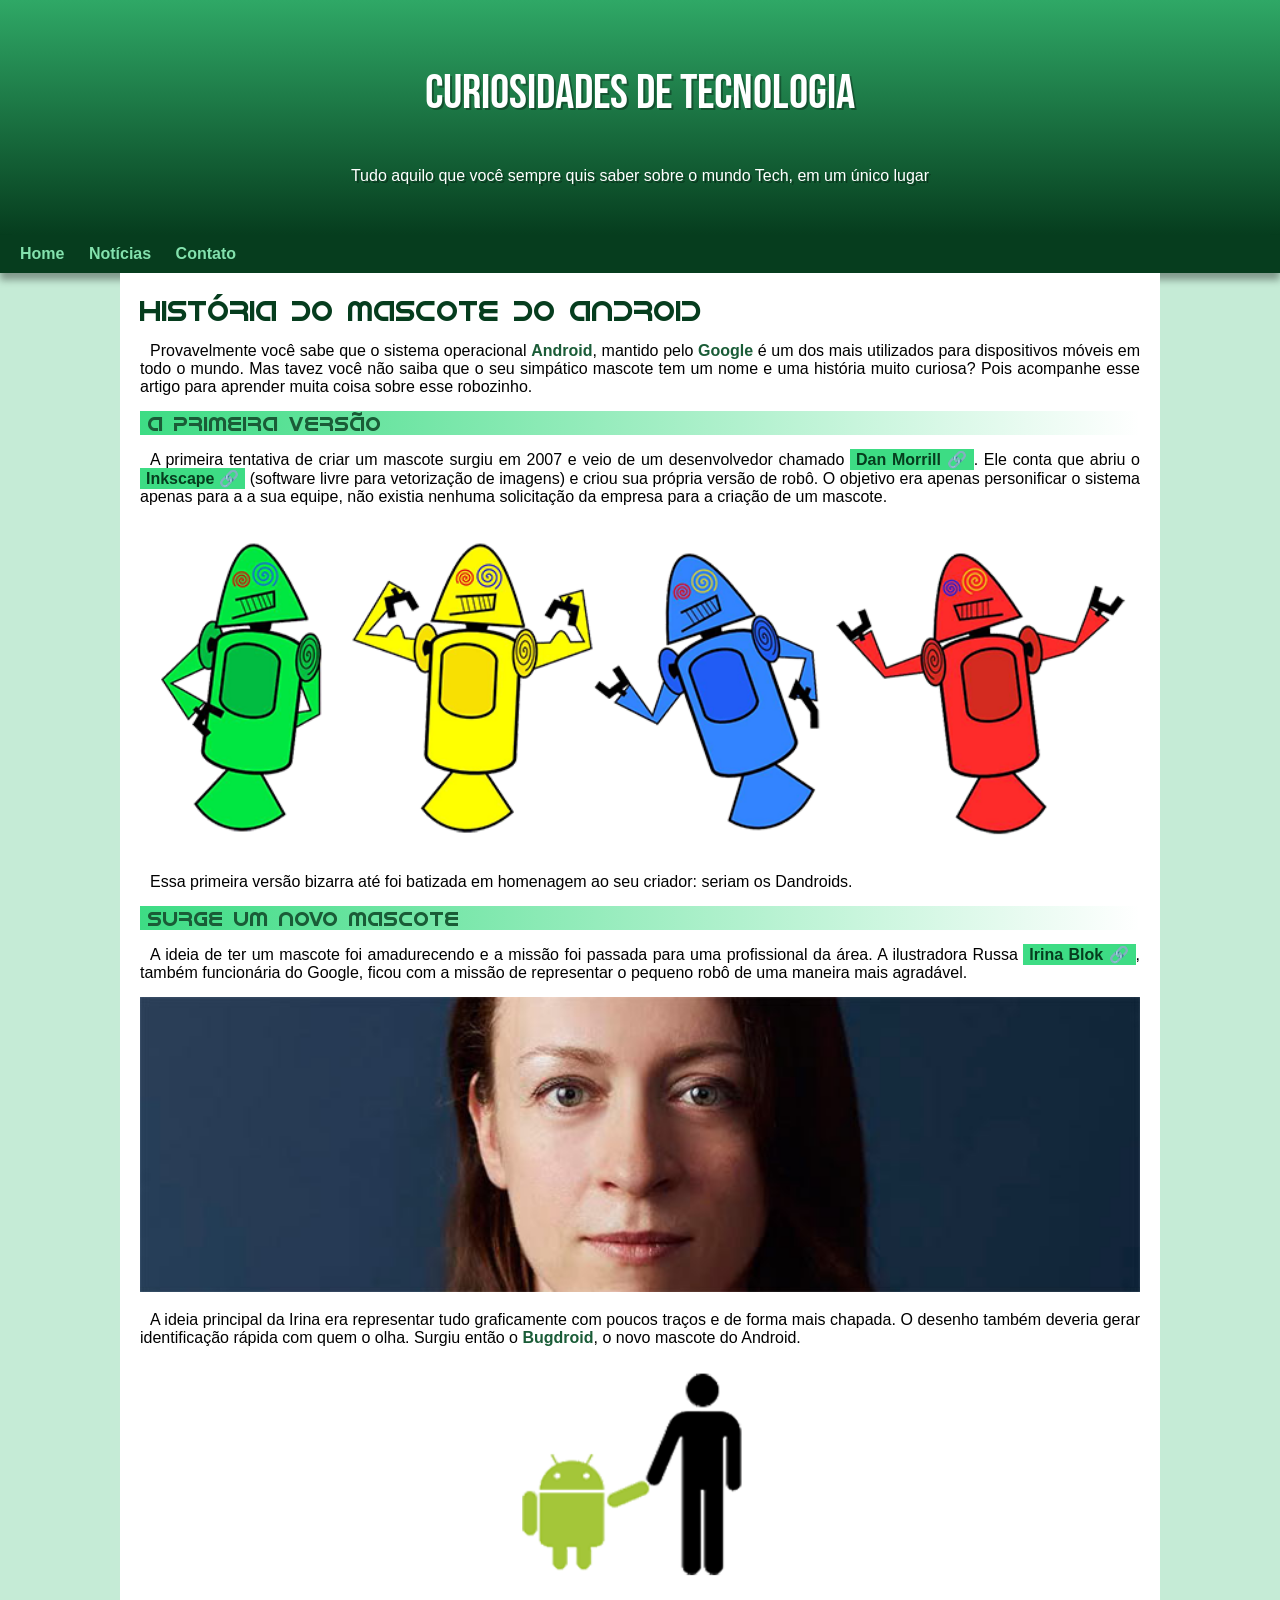
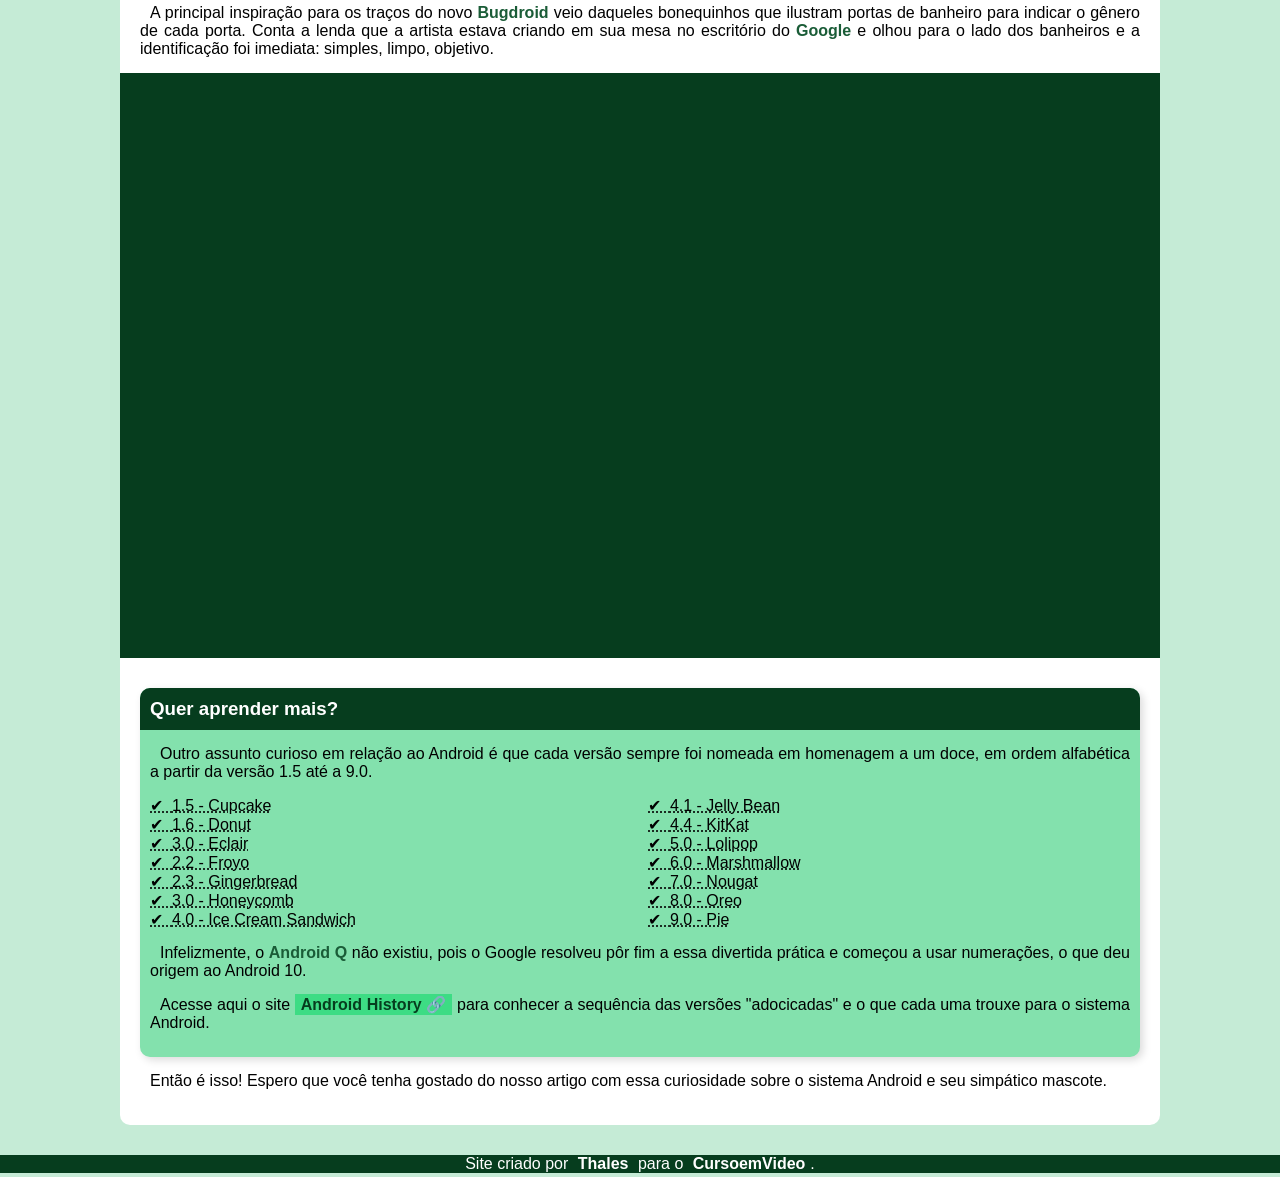
<file: index.html>
<!DOCTYPE html>
<html lang="pt-br">
<head>
    <meta charset="UTF-8">
    <meta http-equiv="X-UA-Compatible" content="IE=edge">
    <meta name="viewport" content="width=device-width, initial-scale=1.0">
    <link rel="shortcut icon" href="imagens/favicon.ico" type="image/x-icon">
    <link rel="stylesheet" href="estilo/style.css">
    <title>Como surgiu o mascote do android</title>

</head>
<body>
    <header>

    <h1>Curiosidades de Tecnologia</h1>
    <p>Tudo aquilo que você sempre quis saber sobre o mundo Tech, em um único lugar</p>

    </header>
    <nav>
        <a href="#">Home</a>
        <a href="#">Notícias</a>
        <a href="#">Contato</a>
    </nav>

    <main>
        <article>
            <h1>História do Mascote do Android</h1>

            <p>Provavelmente você sabe que o sistema operacional <strong>Android</strong>, mantido pelo <strong>Google</strong> é um dos mais utilizados para dispositivos móveis em todo o mundo. Mas tavez você não saiba que o seu simpático mascote tem um nome e uma história muito curiosa? Pois acompanhe esse artigo para aprender muita coisa sobre esse robozinho.</p>

            <h2>A primeira versão</h2>

            <p>A primeira tentativa de criar um mascote surgiu em 2007 e veio de um desenvolvedor chamado <a href="https://androidcommunity.com/dan-morrill-shows-us-the-android-mascot-that-almost-was-20130103/" target="_blank" class="externo">Dan Morrill</a>. Ele conta que abriu o <a href="https://inkscape.org/pt-br/" target="_blank" class="externo">Inkscape</a> (software livre para vetorização de imagens) e criou sua própria versão de robô. O objetivo era apenas personificar o sistema apenas para a a sua equipe, não existia nenhuma solicitação da empresa para a criação de um mascote.</p>

            <picture>
                <source media="(max-width: 670px)" srcset="imagens/dan-droids-pq.png">
                <img src="imagens/dan-droids.png" alt="Primeiro mascote do android"></picture>

            <p>Essa primeira versão bizarra até foi batizada em homenagem ao seu criador: seriam os Dandroids.</p>

            <h2>Surge um novo mascote</h2>

            <p>A ideia de ter um mascote foi amadurecendo e a missão foi passada para uma profissional da área. A ilustradora Russa <a href="https://www.irinablok.com/android" target="_blank" class="externo">Irina Blok</a>, também funcionária do Google, ficou com a missão de representar o pequeno robô de uma maneira mais agradável.</p>

            <picture>
                <source media="(max-width: 670px)" srcset="imagens/irina-blok-pq.jpg">
                <img src="imagens/irina-blok.jpg" alt="Criadora do mascote"></picture>

            <p>A ideia principal da Irina era representar tudo graficamente com poucos traços e de forma mais chapada. O desenho também deveria gerar identificação rápida com quem o olha. Surgiu então o <strong>Bugdroid</strong>, o novo mascote do Android.</p>

            <img src="imagens/bugdroid.png" class="pequena" alt="Mascote android atual">

            <p>A principal inspiração para os traços do novo <strong>Bugdroid</strong> veio daqueles bonequinhos que ilustram portas de banheiro para indicar o gênero de cada porta. Conta a lenda que a artista estava criando em sua mesa no escritório do <strong>Google</strong> e olhou para o lado dos banheiros e a identificação foi imediata: simples, limpo, objetivo.</p>

            <div class="video">
                <iframe width="560" height="315" src="https://www.youtube.com/embed/l2UDgpLz20M" title="YouTube video player" frameborder="0" allow="accelerometer; autoplay; clipboard-write; encrypted-media; gyroscope; picture-in-picture; web-share" allowfullscreen></iframe>
            </div>
            
            <aside>
                <h3>Quer aprender mais?</h3>
                
                <p>Outro assunto curioso em relação ao Android é que cada versão sempre foi nomeada em homenagem a um doce, em ordem alfabética a partir da versão 1.5 até a 9.0.</p>
                <ul>
                    <abbr title="Bolo de copo">
                        <li>1.5 - Cupcake</li>
                    </abbr>
                    <abbr title="Rosquinha">
                        <li>1.6 - Donut</li>
                    </abbr>
                    <abbr title="Bomba">
                        <li>3.0 - Eclair</li>
                    </abbr>
                    <abbr title="Iogurete congelado">
                        <li>2.2 - Froyo</li>
                    </abbr>
                    <abbr title="Biscoito de gengibre">
                        <li>2.3 - Gingerbread</li>
                    </abbr>
                    <abbr title="Favo de mel">
                        <li>3.0 - Honeycomb</li>
                    </abbr>
                    <abbr title="Sanduiche de sorvete">
                        <li>4.0 - Ice Cream Sandwich</li>
                    </abbr>
                    <abbr title="Jujuba">
                        <li>4.1 - Jelly Bean</li>
                    </abbr>
                    <abbr title="Kitkat">
                        <li>4.4 - KitKat</li>
                    </abbr>
                    <abbr title="Pirulito">
                        <li>5.0 - Lolipop</li>
                    </abbr>
                    <abbr title="Marshmallow">
                        <li>6.0 - Marshmallow</li>
                    </abbr>
                    <abbr title="Torrone">
                        <li>7.0 - Nougat</li>
                    </abbr>
                    <abbr title="Oreo">
                        <li>8.0 - Oreo</li>
                    </abbr>
                    <abbr title="Torta">
                        <li>9.0 - Pie</li>
                    </abbr>
                </ul>
                <p>Infelizmente, o <strong>Android Q</strong> não existiu, pois o Google resolveu pôr fim a essa divertida prática e começou a usar numerações, o que deu origem ao Android 10.</p>
                <p>Acesse aqui o site <a href="https://www.android.com/intl/en_nz/history/" target="_blank" class="externo">Android History</a> para conhecer a sequência das versões "adocicadas" e o que cada uma trouxe para o sistema Android.</p>
            </aside>
            

            <p>Então é isso! Espero que você tenha gostado do nosso artigo com essa curiosidade sobre o sistema Android e seu simpático mascote.</p>

        </article>
    </main>

    <footer>
        <p>Site criado por <a href="https://gustavoguanabara.github.io/" target="_blank">Thales</a> para o <a href="https://www.youtube.com/@CursoemVideo" target="_blank">CursoemVideo</a>.</p>
    </footer>


</body>
</html>
</file>
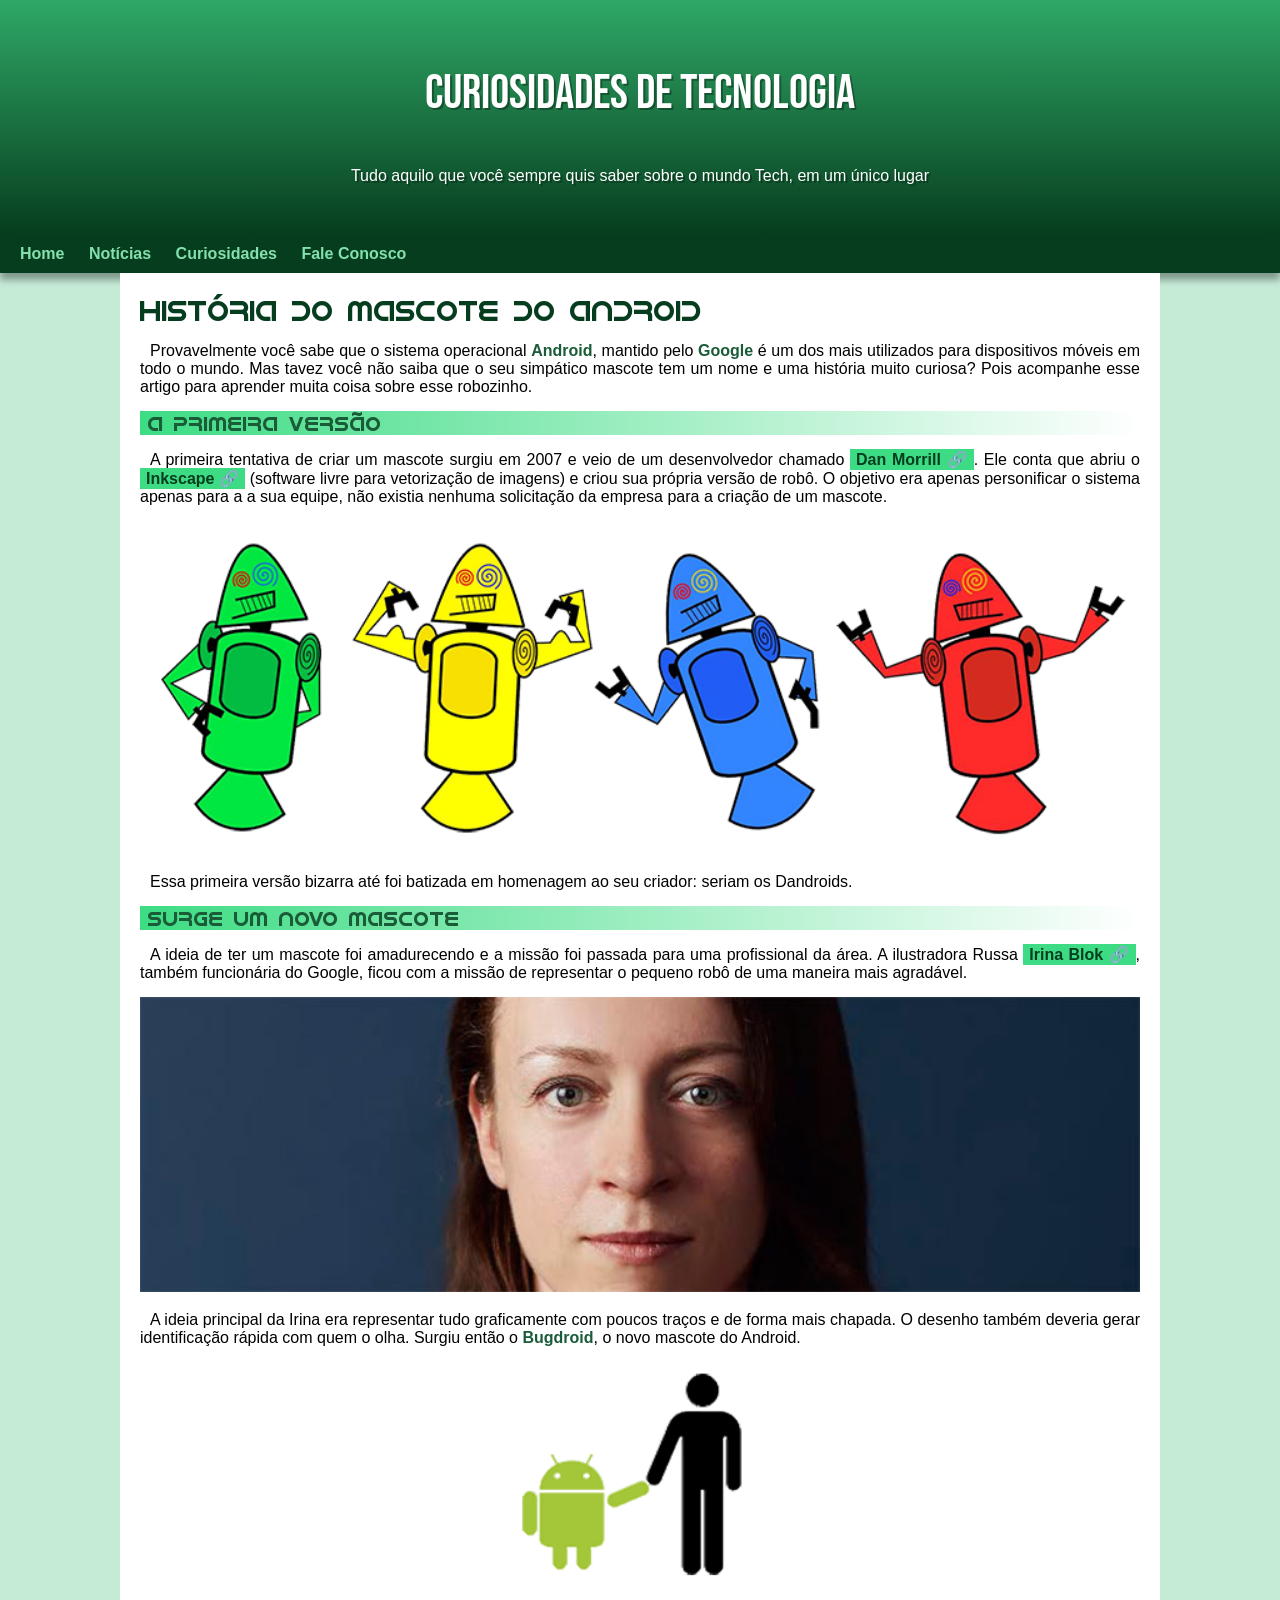
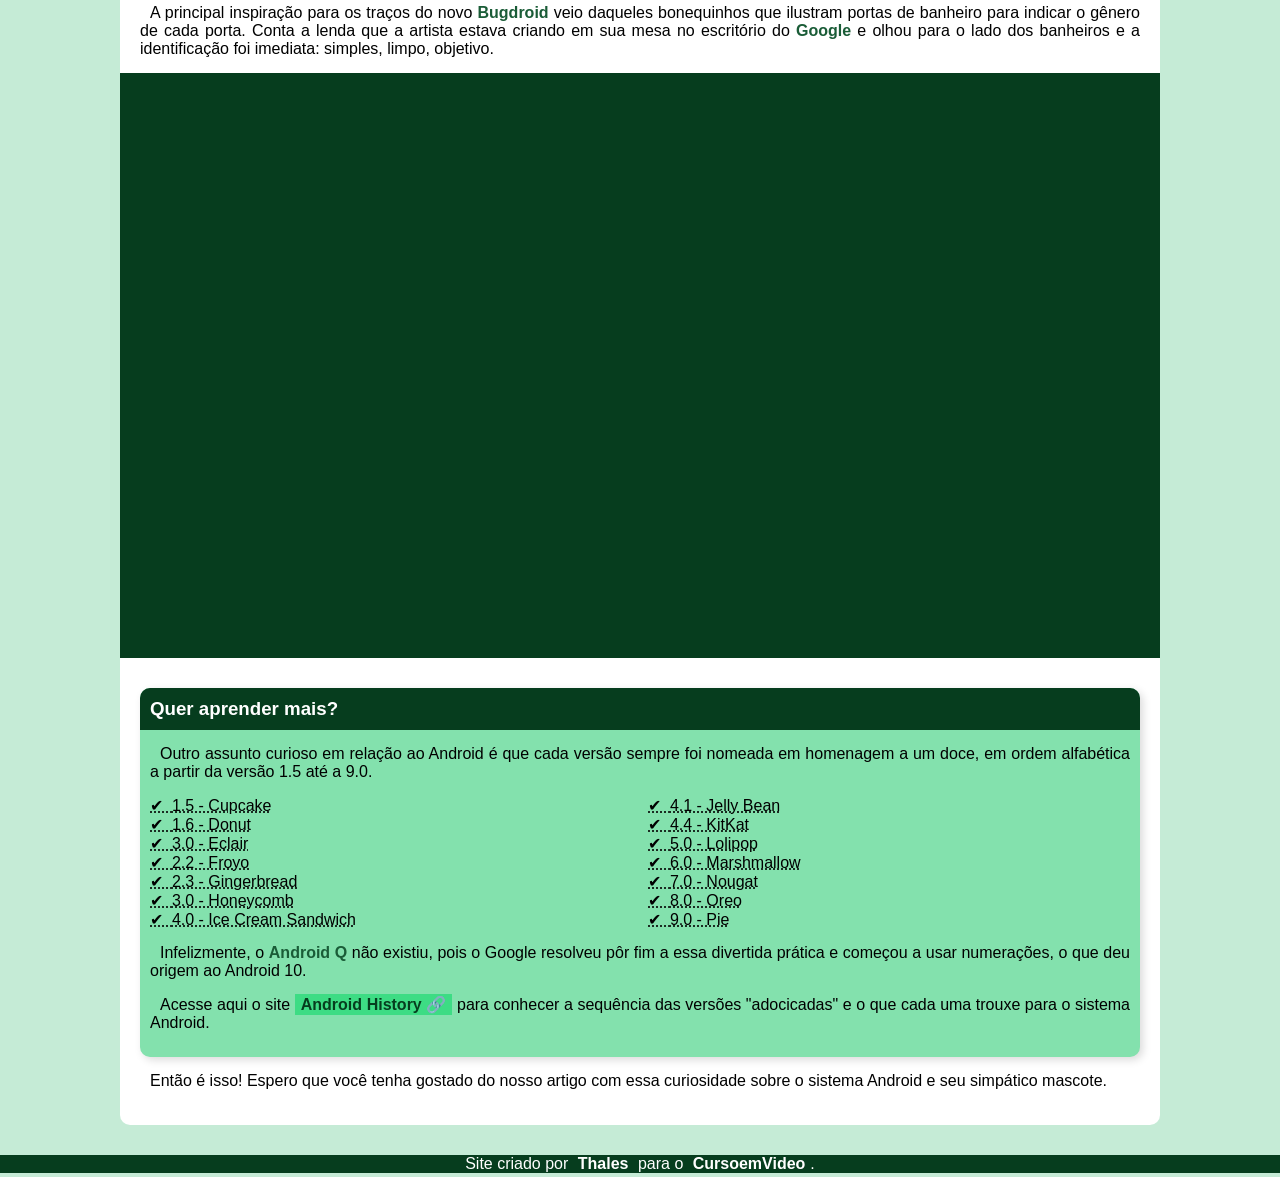
<file: android.html>
<!DOCTYPE html>
<html lang="pt-br">
<head>
    <meta charset="UTF-8">
    <meta http-equiv="X-UA-Compatible" content="IE=edge">
    <meta name="viewport" content="width=device-width, initial-scale=1.0">
    <link rel="shortcut icon" href="imagens/favicon.ico" type="image/x-icon">
    <link rel="stylesheet" href="estilo/style.css">
    <title>Como surgiu o mascote do android</title>

</head>
<body>
    <header>

    <h1>Curiosidades de Tecnologia</h1>
    <p>Tudo aquilo que você sempre quis saber sobre o mundo Tech, em um único lugar</p>

    </header>
    <nav>
        <a href="#">Home</a>
        <a href="#">Notícias</a>
        <a href="#">Curiosidades</a>
        <a href="#">Fale Conosco</a>
    </nav>

    <main>
        <article>
            <h1>História do Mascote do Android</h1>

            <p>Provavelmente você sabe que o sistema operacional <strong>Android</strong>, mantido pelo <strong>Google</strong> é um dos mais utilizados para dispositivos móveis em todo o mundo. Mas tavez você não saiba que o seu simpático mascote tem um nome e uma história muito curiosa? Pois acompanhe esse artigo para aprender muita coisa sobre esse robozinho.</p>

            <h2>A primeira versão</h2>

            <p>A primeira tentativa de criar um mascote surgiu em 2007 e veio de um desenvolvedor chamado <a href="https://androidcommunity.com/dan-morrill-shows-us-the-android-mascot-that-almost-was-20130103/" target="_blank" class="externo">Dan Morrill</a>. Ele conta que abriu o <a href="https://inkscape.org/pt-br/" target="_blank" class="externo">Inkscape</a> (software livre para vetorização de imagens) e criou sua própria versão de robô. O objetivo era apenas personificar o sistema apenas para a a sua equipe, não existia nenhuma solicitação da empresa para a criação de um mascote.</p>

            <picture>
                <source media="(max-width: 670px)" srcset="imagens/dan-droids-pq.png">
                <img src="imagens/dan-droids.png" alt="Primeiro mascote do android"></picture>

            <p>Essa primeira versão bizarra até foi batizada em homenagem ao seu criador: seriam os Dandroids.</p>

            <h2>Surge um novo mascote</h2>

            <p>A ideia de ter um mascote foi amadurecendo e a missão foi passada para uma profissional da área. A ilustradora Russa <a href="https://www.irinablok.com/android" target="_blank" class="externo">Irina Blok</a>, também funcionária do Google, ficou com a missão de representar o pequeno robô de uma maneira mais agradável.</p>

            <picture>
                <source media="(max-width: 670px)" srcset="imagens/irina-blok-pq.jpg">
                <img src="imagens/irina-blok.jpg" alt="Criadora do mascote"></picture>

            <p>A ideia principal da Irina era representar tudo graficamente com poucos traços e de forma mais chapada. O desenho também deveria gerar identificação rápida com quem o olha. Surgiu então o <strong>Bugdroid</strong>, o novo mascote do Android.</p>

            <img src="imagens/bugdroid.png" class="pequena" alt="Mascote android atual">

            <p>A principal inspiração para os traços do novo <strong>Bugdroid</strong> veio daqueles bonequinhos que ilustram portas de banheiro para indicar o gênero de cada porta. Conta a lenda que a artista estava criando em sua mesa no escritório do <strong>Google</strong> e olhou para o lado dos banheiros e a identificação foi imediata: simples, limpo, objetivo.</p>

            <div class="video">
                <iframe width="560" height="315" src="https://www.youtube.com/embed/l2UDgpLz20M" title="YouTube video player" frameborder="0" allow="accelerometer; autoplay; clipboard-write; encrypted-media; gyroscope; picture-in-picture; web-share" allowfullscreen></iframe>
            </div>
            
            <aside>
                <h3>Quer aprender mais?</h3>
                
                <p>Outro assunto curioso em relação ao Android é que cada versão sempre foi nomeada em homenagem a um doce, em ordem alfabética a partir da versão 1.5 até a 9.0.</p>
                <ul>
                    <abbr title="Bolo de copo">
                        <li>1.5 - Cupcake</li>
                    </abbr>
                    <abbr title="Rosquinha">
                        <li>1.6 - Donut</li>
                    </abbr>
                    <abbr title="Bomba">
                        <li>3.0 - Eclair</li>
                    </abbr>
                    <abbr title="Iogurete congelado">
                        <li>2.2 - Froyo</li>
                    </abbr>
                    <abbr title="Biscoito de gengibre">
                        <li>2.3 - Gingerbread</li>
                    </abbr>
                    <abbr title="Favo de mel">
                        <li>3.0 - Honeycomb</li>
                    </abbr>
                    <abbr title="Sanduiche de sorvete">
                        <li>4.0 - Ice Cream Sandwich</li>
                    </abbr>
                    <abbr title="Jujuba">
                        <li>4.1 - Jelly Bean</li>
                    </abbr>
                    <abbr title="Kitkat">
                        <li>4.4 - KitKat</li>
                    </abbr>
                    <abbr title="Pirulito">
                        <li>5.0 - Lolipop</li>
                    </abbr>
                    <abbr title="Marshmallow">
                        <li>6.0 - Marshmallow</li>
                    </abbr>
                    <abbr title="Torrone">
                        <li>7.0 - Nougat</li>
                    </abbr>
                    <abbr title="Oreo">
                        <li>8.0 - Oreo</li>
                    </abbr>
                    <abbr title="Torta">
                        <li>9.0 - Pie</li>
                    </abbr>
                </ul>
                <p>Infelizmente, o <strong>Android Q</strong> não existiu, pois o Google resolveu pôr fim a essa divertida prática e começou a usar numerações, o que deu origem ao Android 10.</p>
                <p>Acesse aqui o site <a href="https://www.android.com/intl/en_nz/history/" target="_blank" class="externo">Android History</a> para conhecer a sequência das versões "adocicadas" e o que cada uma trouxe para o sistema Android.</p>
            </aside>
            

            <p>Então é isso! Espero que você tenha gostado do nosso artigo com essa curiosidade sobre o sistema Android e seu simpático mascote.</p>

        </article>
    </main>

    <footer>
        <p>Site criado por <a href="https://gustavoguanabara.github.io/" target="_blank">Thales</a> para o <a href="https://www.youtube.com/@CursoemVideo" target="_blank">CursoemVideo</a>.</p>
    </footer>


</body>
</html>
</file>
<file: estilo/style.css>
@charset "UTF-8";

@import url('https://fonts.googleapis.com/css2?family= Bebas +Neue & display=swap');

@font-face {
    font-family: 'Bebas';
    src: url('../fontes/BebasNeue-Regular.ttf') format(opentype); 
    font-weight :normal;
    font-style :normal;
}

@font-face {
       font-family: 'Android';
       src: url('../fontes/idroid.otf') format(opentype); 
       font-weight :normal;
       font-style :normal;
   }

/*
#c5ebd6
#83e1ad
#3ddc84
#2fa866
#1a5c37
#063d1e
*/

:root {

--cor0: #c5ebd6;
-cor1: #83e1ad;
--cor2: #3ddc84;
--cor3: #2fa866;
--cor4:#1a5c37;
--cor5:#063d1e;

--fonte-padrao: arial, verdana, helvetica, sans-serif;
--fonte-destaque: 'Bebas Neue', 'Bebas' ;
--fonte-android: 'Android', cursive;
}


*{
    margin: 0px;
    padding: 0px;
}

BODY{
    background-color: #c5ebd6;
    font-family: var(--fonte-padrao);
}

a.externo::after{
    content: '\00A0\1F517';
}

header {
    background-color: var(--cor4);
    text-align: center;
    min-height: 150px;
    padding-top: 40px;
    background-image: linear-gradient(to bottom, var(--cor3), var(--cor5));
    
}

header > p{
    color: white;
    font-size: 1,2em;
    max-width: 600px;
    padding-right: 10px;
    padding-left: 10px;
    text-shadow: 2px 2px 0px rgba(0, 0, 0, 0.322);
    margin: auto;
    padding-bottom: 50px;

}

header > h1{

color: white;
font-family: var(--fonte-destaque);
font-size: 3em;
margin-bottom: 20px;
text-shadow: 2px 2px 0px rgba(0, 0, 0, 0.322);
font-weight: normal;
text-align: center;
padding: 25px;
}

nav {
    background-color: var(--cor5);
    padding: 10px;
    box-shadow: 0px 7px 7px rgba(0, 0, 0, 0.349);
}

nav > a{
    color: #83e1ad;
    text-decoration: none;
    padding: 10px;
    font-weight: bold;   
    transition-duration: 0.3s;

}

nav a:hover{
    background-color: #3ddc84;
    border-top-right-radius: 10px;
    border-top-left-radius: 10px;
    color: var(--cor4);
}

main {

    margin: auto;
    min-width: 300px;
    max-width: 1000px;
    background-color: white;
    padding: 20px;
    margin-bottom: 30px;
    border-bottom-left-radius: 10px;
    border-bottom-right-radius: 10px;
    border: 0px 0px 10px rgba(0, 0, 0, 0.486);

}

main h1{
    color: var(--cor5);
    font-family: var(--fonte-android);
    font-weight: normal;
    font-size: 1.8em;
     
}

main h2{
    font-family: var(--fonte-android);
    color: var(--cor4);
    font-size: 1.3em;
    background-image: linear-gradient(to right, var(--cor2), transparent);
    text-indent: 8px;
    font-weight: normal;

}

footer {
    background-color: var(--cor5);
    color: white;
    text-align: center;
}

footer a{
    text-decoration: none;
    color: white;
    font: 0.8em;
    padding: 5px;
    font-weight: bolder;
}

footer a:hover{
    text-decoration: underline;
    color: #3ddc84;
}

main img{
    width: 100%;
}

main img.pequena {
    max-width: 350px;
    display: block;
    margin: auto;
}

main p {
    text-align: justify;
    margin: 15px 0px;
    text-indent: 10px;
}

main strong{
    color: var(--cor4);
    font-weight: bold;
}

main a{
    text-decoration: none;
    color: var(--cor5);
    background-color: var(--cor2);
    font-weight: bold;
    padding: 2px 6px;
}

main a:hover{
    color: var(--cor4);
    text-decoration: underline;
}

aside {
    background-color: #83e1ad;
    padding: 10px;
    border-radius: 10px;
    box-shadow: 3px 3px 8px rgba(0, 0, 0, 0.144);
}

aside > ul{
    list-style: '\2714\00A0\00A0';
   list-style-position: inside;
   columns: 2;
   
   
    
}

aside > h3{
    background-color: #063d1e;
    color: white;
    padding: 10px;
    margin: -10px -10px 0 -10px;
    border-radius: 10px 10px 0px 0px;
}

 div.video{
    background-color: #063d1e;
    margin: 0px -20px 30px -20px;
    padding: 20px;

    position: relative;
    padding-bottom: 56.5%;
 }

 div.video > iframe{
    position: absolute;
    top: 5%;
    left: 5%;
    width: 90%;
    height: 90%;

 }
</file>
